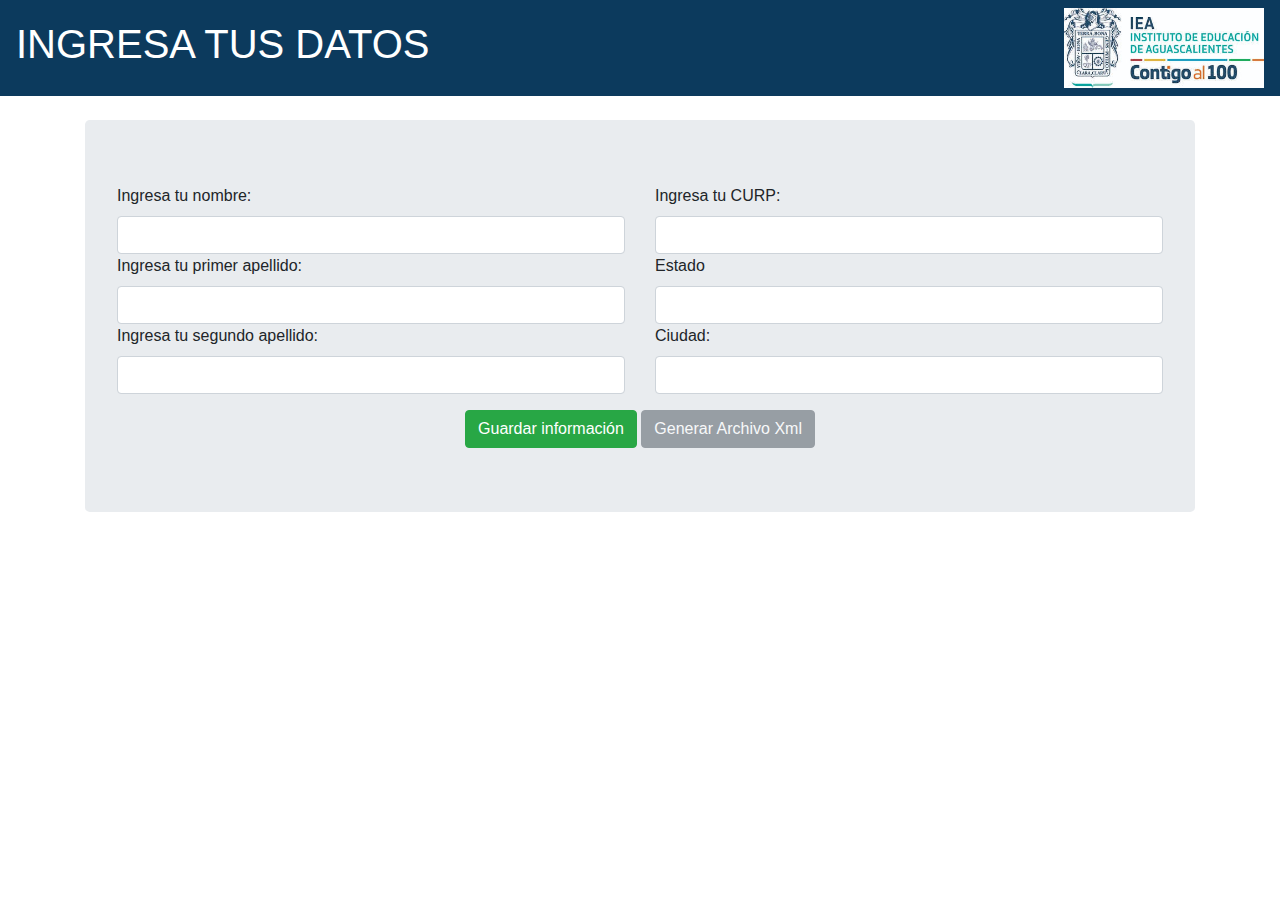
<file: templates/index.html>
<!DOCTYPE html>
<html lang="en">
  <head>
    <title>Formulario</title>
    <!-- Required meta tags -->
    <meta charset="utf-8" />
    <meta
      name="viewport"
      content="width=device-width, initial-scale=1, shrink-to-fit=no"
    />

    <!-- Bootstrap CSS -->
    <link
      rel="stylesheet"
      href="https://stackpath.bootstrapcdn.com/bootstrap/4.3.1/css/bootstrap.min.css"
      integrity="sha384-ggOyR0iXCbMQv3Xipma34MD+dH/1fQ784/j6cY/iJTQUOhcWr7x9JvoRxT2MZw1T"
      crossorigin="anonymous"
    />
    <link rel="stylesheet" href="../templates/style.css" />
  </head>
  <body>
    <div class="navbar">
      <h1>INGRESA TUS DATOS</h1>
      <img src="./../Assets/logo.jpg" alt="" />
    </div>
    <div class="container mt-4">
      <div class="jumbotron">
        <div class="row">
          <div class="col-6">
            <div class="form-group">
              <label for="">Ingresa tu nombre:</label>
              <input
                type="text"
                name=""
                id="nombre"
                class="form-control"
                placeholder=""
                pattern="[A-Za-z]"
              />
              <label for="">Ingresa tu primer apellido:</label>
              <input
                type="text"
                name=""
                id="primerApellido"
                class="form-control"
                placeholder=""
              />
              <label for="">Ingresa tu segundo apellido:</label>
              <input
                type="text"
                name=""
                id="segundoApellido"
                class="form-control"
                placeholder=""
              />
            </div>
          </div>
          <div class="col-6">
            <div class="form-group">
              <label for="">Ingresa tu CURP:</label>
              <input
                type="text"
                name=""
                id="curp"
                class="form-control"
                placeholder=""
              />
              <label for="">Estado</label>
              <input
                type="text"
                name=""
                id="Estado"
                class="form-control"
                placeholder=""
              />
              <label for="">Ciudad:</label>
              <input
                type="text"
                name=""
                id="Ciudad"
                class="form-control"
                placeholder=""
              />
            </div>
          </div>
        </div>
        <div class="text-center" id="divBotones">
          <button class="btn btn-success" id="guardar">Guardar información</button>
          <button class="btn btn-secondary" id="generar">Generar Archivo Xml</button>
         
        </div>
      </div>
    </div>

    <!-- Optional JavaScript -->
    <!-- jQuery first, then Popper.js, then Bootstrap JS -->
    <script
      src="https://code.jquery.com/jquery-3.3.1.slim.min.js"
      integrity="sha384-q8i/X+965DzO0rT7abK41JStQIAqVgRVzpbzo5smXKp4YfRvH+8abtTE1Pi6jizo"
      crossorigin="anonymous"
    ></script>
    <script
      src="https://cdnjs.cloudflare.com/ajax/libs/popper.js/1.14.7/umd/popper.min.js"
      integrity="sha384-UO2eT0CpHqdSJQ6hJty5KVphtPhzWj9WO1clHTMGa3JDZwrnQq4sF86dIHNDz0W1"
      crossorigin="anonymous"
    ></script>
    <script
      src="https://stackpath.bootstrapcdn.com/bootstrap/4.3.1/js/bootstrap.min.js"
      integrity="sha384-JjSmVgyd0p3pXB1rRibZUAYoIIy6OrQ6VrjIEaFf/nJGzIxFDsf4x0xIM+B07jRM"
      crossorigin="anonymous"
    ></script>
    <script src="../Js/app.js"></script>
  </body>
</html>
</file>
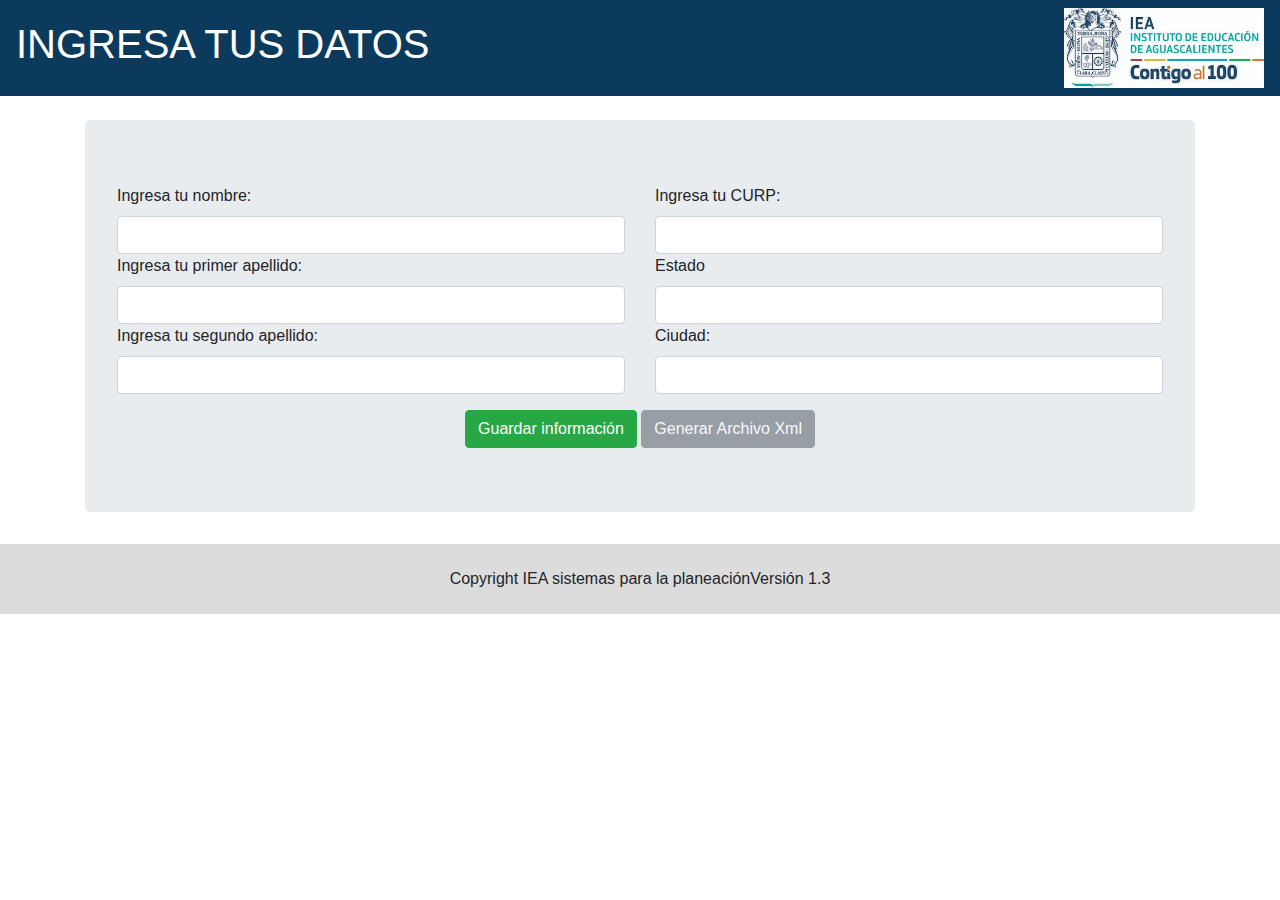
<file: FormsReto/templates/index.html>
<!DOCTYPE html>
<html lang="en">
  <head>
    <title>Formulario</title>
    <!-- Required meta tags -->
    <meta charset="utf-8" />
    <meta
      name="viewport"
      content="width=device-width, initial-scale=1, shrink-to-fit=no"
    />

    <!-- Bootstrap CSS -->
    <link
      rel="stylesheet"
      href="https://stackpath.bootstrapcdn.com/bootstrap/4.3.1/css/bootstrap.min.css"
      integrity="sha384-ggOyR0iXCbMQv3Xipma34MD+dH/1fQ784/j6cY/iJTQUOhcWr7x9JvoRxT2MZw1T"
      crossorigin="anonymous"
    />
    <link rel="stylesheet" href="../templates/style.css" />
  </head>
  <body>
    <div class="navbar">
      <h1>INGRESA TUS DATOS</h1>
      <img src="./../Assets/logo.jpg" alt=""/>
    </div>
    <div class="container mt-4">
      <form id="Form">

        <div class="jumbotron">
          <div class="row">
            <div class="col-6">
              <div class="form-group">
                <label for="">Ingresa tu nombre:</label>
                <input
                  type="text"
                  name=""
                  id="nombre"
                  class="form-control"
                  placeholder=""
                  pattern="[A-Za-z]"
                />
                <label for="">Ingresa tu primer apellido:</label>
                <input
                  type="text"
                  name=""
                  id="primerApellido"
                  class="form-control"
                  placeholder=""
                />
                <label for="">Ingresa tu segundo apellido:</label>
                <input
                  type="text"
                  name=""
                  id="segundoApellido"
                  class="form-control"
                  placeholder=""
                />
              </div>
            </div>
            <div class="col-6">
              <div class="form-group">
                <label for="">Ingresa tu CURP:</label>
                <input
                  type="text"
                  name=""
                  id="curp"
                  class="form-control"
                  placeholder=""
                />
                <label for="">Estado</label>
                <input
                  type="text"
                  name=""
                  id="Estado"
                  class="form-control"
                  placeholder=""
                />
                <label for="">Ciudad:</label>
                <input
                  type="text"
                  name=""
                  id="Ciudad"
                  class="form-control"
                  placeholder=""
                />
              </div>
            </div>
          </div>
        </form>
        <div class="text-center" id="divBotones">
          <button class="btn btn-success" id="guardar">Guardar información</button>
          <button class="btn btn-secondary" id="generar">Generar Archivo Xml</button>
         
        </div>
      </div>
    </div>
    <div id="footer" >
      Copyright IEA sistemas para la planeación 
      <span>
        Versión 1.3
      </span>

    </div>

    <!-- Optional JavaScript -->
    <!-- jQuery first, then Popper.js, then Bootstrap JS -->
    <script
      src="https://code.jquery.com/jquery-3.3.1.slim.min.js"
      integrity="sha384-q8i/X+965DzO0rT7abK41JStQIAqVgRVzpbzo5smXKp4YfRvH+8abtTE1Pi6jizo"
      crossorigin="anonymous"
    ></script>
    <script
      src="https://cdnjs.cloudflare.com/ajax/libs/popper.js/1.14.7/umd/popper.min.js"
      integrity="sha384-UO2eT0CpHqdSJQ6hJty5KVphtPhzWj9WO1clHTMGa3JDZwrnQq4sF86dIHNDz0W1"
      crossorigin="anonymous"
    ></script>
    <script
      src="https://stackpath.bootstrapcdn.com/bootstrap/4.3.1/js/bootstrap.min.js"
      integrity="sha384-JjSmVgyd0p3pXB1rRibZUAYoIIy6OrQ6VrjIEaFf/nJGzIxFDsf4x0xIM+B07jRM"
      crossorigin="anonymous"
    ></script>
    <script src="../Js/app.js"></script>
  </body>
</html>
</file>
<file: templates/style.css>
.navbar{
    background-color: #0C3A5D;
    color: white;
    font-family: sans-serif;
}

img{
    width: 200px;
    height: 80px;
}
</file>
<file: FormsReto/templates/style.css>
*{
    margin: 0;
    padding: 0;
}
.navbar{
    background-color: #0C3A5D;
    color: white;
    font-family: sans-serif;
}

img{
    width: 200px;
    height: 80px;
}

#footer{
    margin-top: 10px;
    background: gainsboro;
    height: 70px;
    width: 100%;
    display: flex;
    justify-content: center;
    align-items: center;
}
</file>
